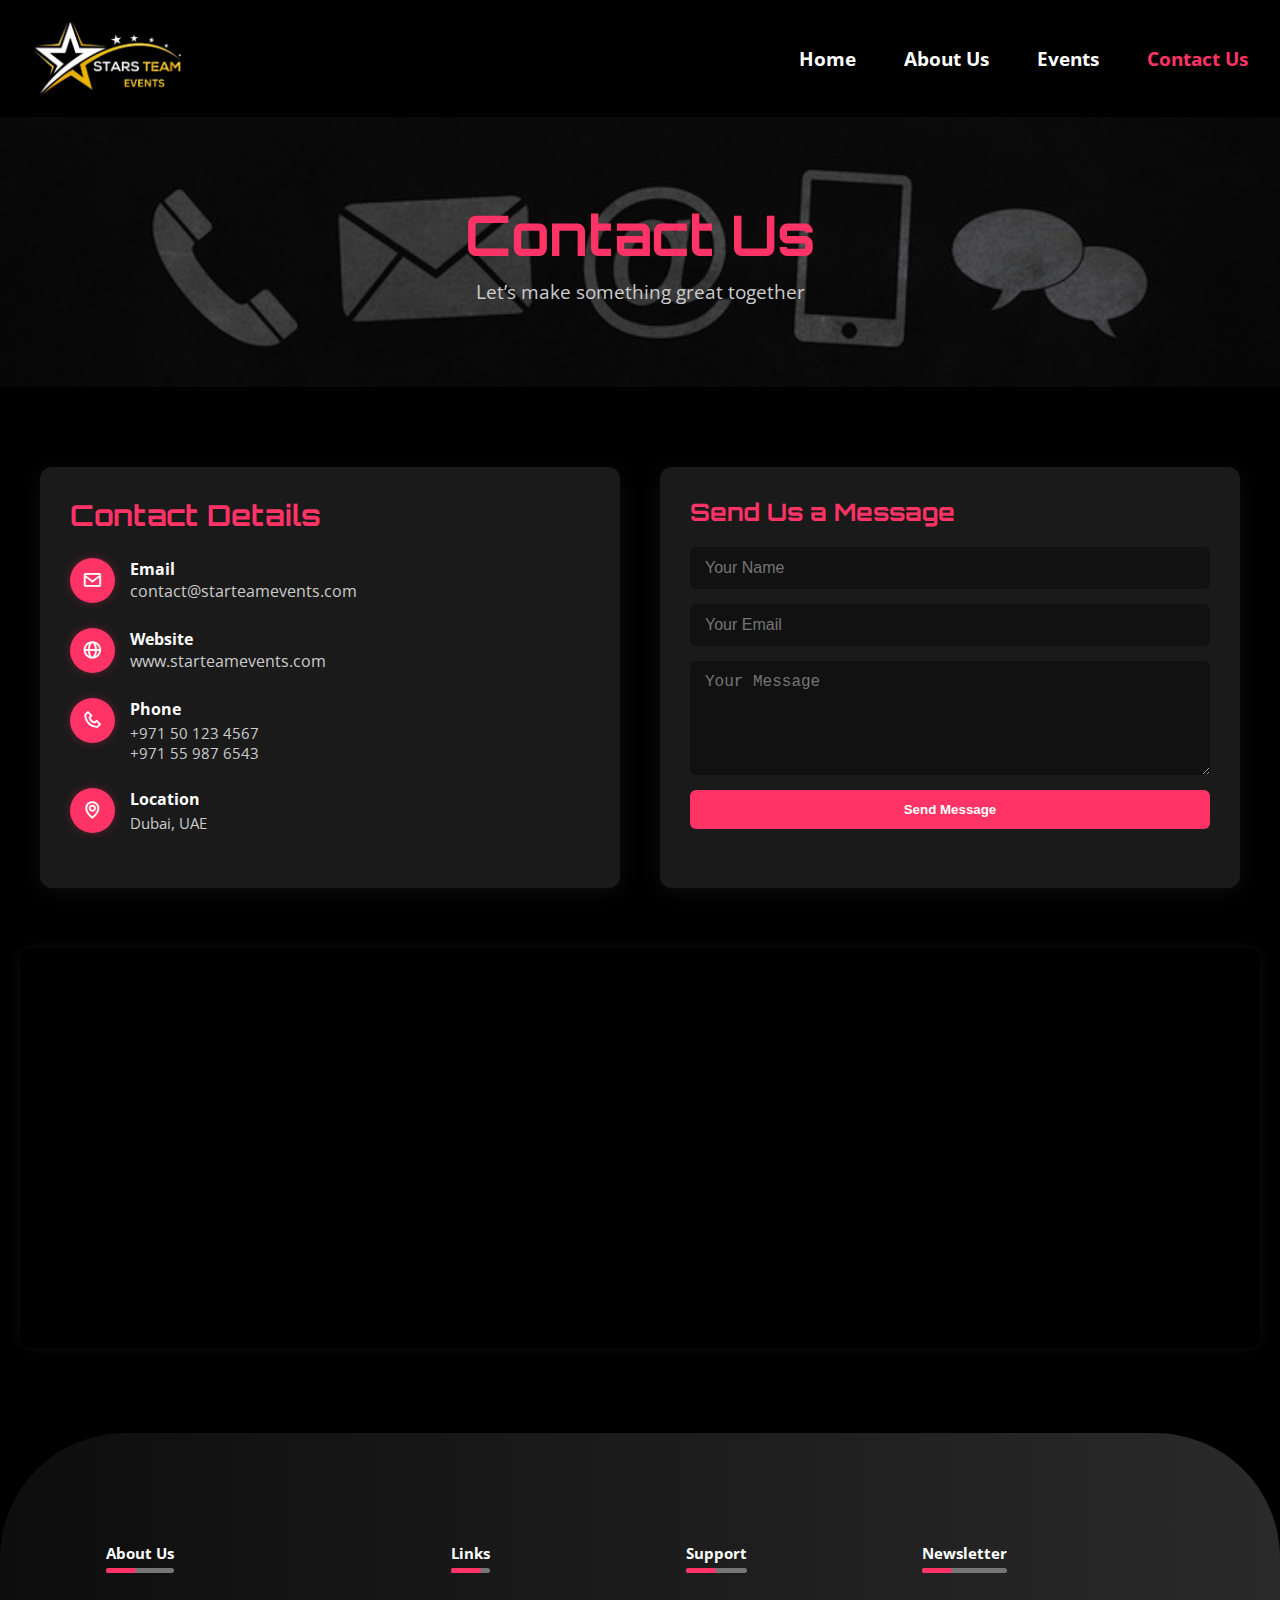
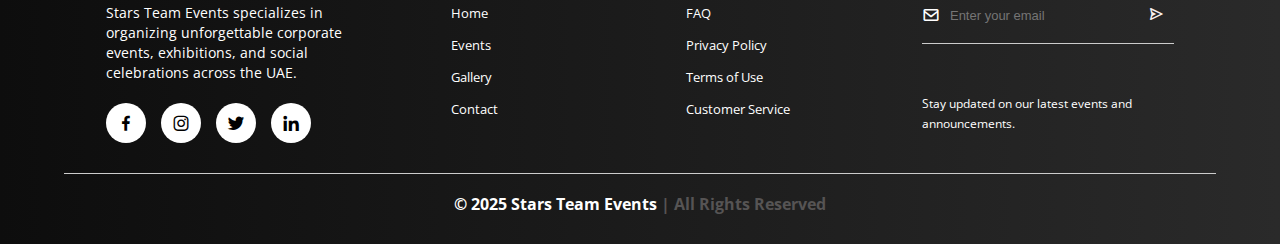
<file: contact.html>
<!DOCTYPE html>
<html lang="en">
<head>
  <meta charset="UTF-8" />
  <meta name="viewport" content="width=device-width, initial-scale=1.0" />
  <title>Stars Team Event - Home</title>
  <link href="https://fonts.googleapis.com/css2?family=Orbitron:wght@600&family=Open+Sans&display=swap" rel="stylesheet">
  <link href='https://unpkg.com/boxicons@2.1.4/css/boxicons.min.css' rel='stylesheet'>
  <link rel="stylesheet" href="style.css">
  <link rel="icon" href="Pictures/Logo.png">
</head>
<body>

  <header>
    <div class="logo"><img src="Pictures\Logo.jpg"></div>
    <nav>
      <ul>
        <li><a href="index.html" >Home</a></li>
        <li><a href="aboutus.html">About Us</a></li>
        <li><a href="event.html">Events</a></li>
        <li><a href="contact.html" class="active">Contact Us</a></li>
      </ul>
      <div class="menu-toggle" id="menu-toggle">
        <i class='bx bx-menu'></i>
      </div>
    </nav>
  </header>

  <section class="contact-banner">
  <div class="banner-overlay"></div>
  <div class="banner-content">
    <h1>Contact Us</h1>
    <p>Let’s make something great together</p>
  </div>
</section>

  <section class="contact-section">
  <div class="contact-container">
    
  <div class="contact-info">
  <h2>Contact Details</h2>

  <div class="info-item">
    <div class="icon"><i class='bx bx-envelope'></i></div>
    <div class="details">
      <h4>Email</h4>
       <a href="mailto:contact@starteamevents.com">contact@starteamevents.com</a>
    </div>
  </div>

  <div class="info-item">
    <div class="icon"><i class='bx bx-globe'></i></div>
    <div class="details">
      <h4>Website</h4>
       <a href="https://www.starteamevents.com" target="_blank">www.starteamevents.com</a>
    </div>
  </div>

  <div class="info-item">
    <div class="icon"><i class='bx bx-phone'></i></div>
    <div class="details">
      <h4>Phone</h4>
       <p>+971 50 123 4567<br>+971 55 987 6543</p>
    </div>
  </div>

  <div class="info-item">
    <div class="icon"><i class='bx bx-map'></i></div>
    <div class="details">
      <h4>Location</h4>
      <p>Dubai, UAE</p>
    </div>
  </div>
</div>

    <!-- Right Side: Contact Form -->
    <div class="contact-form">
      <h2>Send Us a Message</h2>
      <form action="#" method="post">
        <input type="text" placeholder="Your Name" required>
        <input type="email" placeholder="Your Email" required>
        <textarea rows="5" placeholder="Your Message" required></textarea>
        <button type="submit">Send Message</button>
      </form>
    </div>

  </div>

  <!-- Map Section -->
  <div class="contact-map">
    <iframe
      src="https://www.google.com/maps/embed?pb=!1m18!1m12!1m3!1d3609.918922490552!2d55.27438711501113!3d25.197197883897956!2m3!1f0!2f0!3f0!3m2!1i1024!2i768!4f13.1!3m3!1m2!1s0x3e5f434c63d0f7d9%3A0x2e0a06e1f2b9bca2!2sDubai%20Mall!5e0!3m2!1sen!2sae!4v1612000000000"
      width="100%" height="400" style="border:0;" allowfullscreen="" loading="lazy">
    </iframe>
  </div>
</section>

<footer>
  <div class="rw">

    <!-- About / Introduction -->
    <div class="col">
      <h3>About Us
        <div class="underline"><span></span></div>
      </h3>
      <p class="intro">Stars Team Events specializes in organizing unforgettable corporate events, exhibitions, and social celebrations across the UAE.</p>
      <div class="social-icons">
        <i class='bx bxl-facebook'></i>
        <i class='bx bxl-instagram'></i>
        <i class='bx bxl-twitter'></i>
        <i class='bx bxl-linkedin'></i>
      </div>
    </div>

    <!-- Useful Links -->
    <div class="col">
      <h3>Links
        <div class="underline"><span class="sp"></span></div>
      </h3>
      <ul>
        <li><a href="index.html">Home</a></li>
        <li><a href="event.html">Events</a></li>
        <li><a href="gallery.html">Gallery</a></li>
        <li><a href="contact.html">Contact</a></li>
      </ul>
    </div>

    <!-- Help or Support -->
    <div class="col">
      <h3>Support
        <div class="underline"><span class="sp"></span></div>
      </h3>
      <ul>
        <li><a href="#">FAQ</a></li>
        <li><a href="#">Privacy Policy</a></li>
        <li><a href="#">Terms of Use</a></li>
        <li><a href="#">Customer Service</a></li>
      </ul>
    </div>

    <!-- Newsletter or Contact Form -->
    <div class="col">
      <h3>Newsletter
        <div class="underline"><span class="sp"></span></div>
      </h3>
      <form>
        <i class='bx bx-envelope'></i>
        <input type="email" placeholder="Enter your email" required>
        <button type="submit"><i class='bx bx-send'></i></button>
      </form>
      <p>Stay updated on our latest events and announcements.</p>
    </div>

  </div>

  <hr>

  <p class="cname">© 2025 Stars Team Events <span> | All Rights Reserved</span></p>
</footer>


  <script src="app.js"></script>
</body>
</html>
</file>
<file: style.css>
* {
  margin: 0;
  padding: 0;
  box-sizing: border-box;
}

body {
  font-family: 'Open Sans', sans-serif;
  background: #000;
  color: #fff;
}

/* HEADER */
header {
  display: flex;
  justify-content: space-between;
  align-items: center;
  padding: 1rem 2rem;
  background: #000;
  position: sticky;
  top: 0;
  z-index: 999;
}

.logo img {
  width: 150px;
  height: auto;
}

.logo small {
  letter-spacing: 3px;
  color: #fff;
  font-size: 0.6rem;
}

/* NAVIGATION */
nav {
  display: flex;
  align-items: center;
  position: relative;
  gap: 1rem;
}

nav ul {
  list-style: none;
  display: flex;
  gap: 3rem;
}

nav ul li a {
  color: #fff;
  font-size: 1.2rem;
  text-decoration: none;
  font-weight: bold;
  transition: color 0.3s ease;
}

nav ul li a:hover,
nav ul li a.active {
  color: #ff3366;
}

.menu-toggle {
  display: none;
  font-size: 2rem;
  color: #fff;
  cursor: pointer;
}

/* HERO SECTION */
.hero {
  position: relative;
  height: 100vh;
  overflow: hidden;
  display: flex;
  align-items: center;
  justify-content: flex-start;
  padding: 0 4rem;
}

.bg-video {
  position: absolute;
  top: 0;
  left: 0;
  width: 100%;
  height: 100%;
  object-fit: cover;
  z-index: 0;
  opacity: 0.5; /* Optional: adjust transparency */
}

.hero .content {
  position: relative;
  z-index: 1;
  max-width: 700px;
  padding: 2rem;
  color: #fff;
  text-align: left;
}

.hero h1 {
  font-size: 4rem;
  font-family: 'Orbitron', sans-serif;
  color: #ff3366;
  margin-bottom: 1rem;
}

.hero p {
  font-size: 1.25rem;
  margin-bottom: 1.5rem;
  color: #ddd;
  line-height: 1.6;
}

.btn {
  background: #ff3366;
  color: #fff;
  padding: 10px 25px;
  text-decoration: none;
  font-weight: bold;
  border-radius: 5px;
  transition: background 0.3s ease;
}

.btn:hover {
  background: #e6004c;
}


/* SERVICES SECTION - Responsive Grid Layout */
.services {
  display: grid;
  grid-template-columns: repeat(auto-fit, minmax(300px, 1fr));
  gap: 2rem;
  background: #000;
  padding: 4rem 2rem;
}

.service-box {
  background: #1a1a1a;
  border-radius: 12px;
  overflow: hidden;
  transition: transform 0.3s ease, box-shadow 0.3s ease;
  display: flex;
  flex-direction: column;
}

.service-box:hover {
  transform: translateY(-5px);
  box-shadow: 0 8px 20px rgba(255, 51, 102, 0.3);
}

.service-box img {
  width: 100%;
  height: 220px;
  object-fit: cover;
}

.service-box .text {
  padding: 1.2rem;
}

.service-box h3 {
  font-family: 'Orbitron', sans-serif;
  color: #ff3366;
  font-size: 1.4rem;
  margin-bottom: 0.5rem;
}

.service-box p {
  font-size: 1rem;
  line-height: 1.6;
  color: #ccc;
}

footer {
  width: 100%;
  position: relative;
  background: linear-gradient(to right, #0d0d0d, #2a2a2a);
  color: #fff;
  padding: 100px 0 30px;
  border-top-left-radius: 125px;
  border-top-right-radius: 125px;
  font-size: 13px;
  line-height: 20px;
}

footer .rw {
  width: 85%;
  margin: auto;
  display: flex;
  flex-wrap: wrap;
  align-items: flex-start;
  justify-content: space-between;
}

footer .col {
  flex-basis: 25%;
  padding: 10px;
}

footer .col:nth-child(2),
footer .col:nth-child(3) {
  flex-basis: 15%;
}

footer .col h3 {
  width: fit-content;
  margin-bottom: 40px;
  position: relative;
}

footer ul {
  padding-left: 0;
}

footer ul li {
  list-style: none;
  margin-bottom: 12px;
}

footer ul li a {
  text-decoration: none;
  color: #fff;
  transition: color 0.3s ease;
}

footer ul li a:hover {
  color: #ff3366;
}

footer form {
  padding-bottom: 15px;
  display: flex;
  align-items: center;
  justify-content: space-between;
  border-bottom: 1px solid #ccc;
  margin-bottom: 50px;
}

footer form .bx {
  font-size: 18px;
  margin-right: 10px;
}

footer p {
  color: #fff;
  font-size: 12px;
}

footer form input {
  width: 100%;
  background: transparent;
  color: #ccc;
  border: none;
  outline: none;
  font-size: 13px;
  padding: 5px 0;
}

footer .intro {
  font-size: 14px;
}

footer form button {
  background: transparent;
  border: none;
  outline: none;
  cursor: pointer;
}

footer form button .bx {
  font-size: 16px;
  color: #f9f1f1;
}

footer .social-icons {
  display: flex;
  align-items: center;
  margin-top: 20px;
}

footer .social-icons .bx {
  width: 40px;
  height: 40px;
  border-radius: 50%;
  text-align: center;
  line-height: 40px;
  font-size: 20px;
  color: #000;
  background-color: #fff;
  margin-right: 15px;
  cursor: pointer;
  transition: all 0.3s ease;
}

footer .social-icons .bx:hover {
  background-color: #ff3366;
  color: #fff;
  border: 1px solid #f82b5e;
}

footer hr {
  width: 90%;
  border: 0;
  border-bottom: 1px solid #ccc;
  margin: 20px auto;
}

footer span {
  color: #565454;
}

footer .cname {
  font-size: 16px;
  font-weight: bold;
  text-align: center;
  margin-top: 20px;
  color: #fff;
}


footer .underline {
  width: 100%;
  height: 5px;
  background: #767676;
  border-radius: 3px;
  position: absolute;
  top: 25px;
  left: 0;
}

footer .underline span {
  width: 30px;
  height: 100%;
  background: #ff3366;
  border-radius: 3px;
  position: absolute;
  top: 0;
  left: 0;
}

footer .underline.sp {
  width: 80px;
}

/* Responsive Footer */
@media (max-width: 768px) {
  footer {
    border-top-left-radius: 60px;
    border-top-right-radius: 60px;
    padding: 60px 0 30px;
  }

  footer .rw {
    flex-direction: column;
    align-items: flex-start;
  }

  footer .col {
    flex-basis: 100%;
    margin-bottom: 30px;
  }

  footer .social-icons {
    justify-content: flex-start;
  }

  footer .cname {
    font-size: 14px;
    padding: 0 10px;
  }

  nav {
    flex-direction: column;
    align-items: flex-start;
  }

  .menu-toggle {
    display: block;
  }

  nav ul {
    display: none;
    flex-direction: column;
    align-items: center;
    background: #111;
    position: absolute;
    top: 60px;
    right: 1rem;
    padding: 1.2rem 2rem;
    width: calc(100vw - 2rem);
    max-width: 320px;
    margin: 0 auto;
    border-radius: 16px;
    box-shadow: 0 8px 20px rgba(0, 0, 0, 0.5);
    z-index: 1000;
  }

  nav ul.show {
    display: flex;
  }

  nav ul li {
    margin: 0.75rem 0;
  }

  .hero {
    justify-content: center;
    text-align: center;
    padding: 1rem;
  }

  .hero .content {
    text-align: center;
  }

  .hero h1 {
    font-size: 2.5rem;
  }

  .hero p {
    font-size: 1rem;
  }

  .btn {
    padding: 8px 20px;
    font-size: 0.95rem;
  }

  .services {
    grid-template-columns: 1fr;
  }
}

@media (max-width: 480px) {
  .hero h1 {
    font-size: 2rem;
  }

  .hero p {
    font-size: 0.95rem;
  }

  .btn {
    padding: 7px 18px;
    font-size: 0.9rem;
  }
}

/*About*/

.dark-theme {
  background: #000;
  color: #fff;
  padding: 80px 20px;
  font-family: 'Open Sans', sans-serif;
}

.container {
  max-width: 1200px;
  margin: auto;
}

/* ABOUT INTRO */
.about-banner {
  position: relative;
  background: url("Pictures/event1.jpg") center/cover no-repeat;
  height: 30vh;
  display: flex;
  align-items: center;
  justify-content: center;
  color: #fff;
  text-align: center;
  overflow: hidden;
}

/* Dark overlay for readability */
.banner-overlay {
  position: absolute;
  top: 0; left: 0; right: 0; bottom: 0;
  background: rgba(0, 0, 0, 0.6);
  z-index: 1;
}

/* Content on top of banner */
.banner-content {
  position: relative;
  z-index: 2;
}

.banner-content h1 {
  font-size: 3.5rem;
  font-family: 'Orbitron', sans-serif;
  color: #ff3366;
  margin-bottom: 0.5rem;
}

.banner-content p {
  font-size: 1.2rem;
  color: #ccc;
}

/* Responsive */
@media (max-width: 768px) {
  .about-banner {
    height: 40vh;
  }

  .banner-content h1 {
    font-size: 2.2rem;
  }

  .banner-content p {
    font-size: 1rem;
  }
}


.about-intro h2 {
  text-align: center;
  color: #ff3366;
  font-size: 2.8rem;
  margin-bottom: 40px;
}

.intro-content {
  display: flex;
  flex-wrap: wrap;
  gap: 40px;
  align-items: center;
  justify-content: center;
}

.intro-text {
  flex: 1 1 500px;
}

.intro-text p {
  font-size: 1.1rem;
  color: #ccc;
  margin-bottom: 20px;
  line-height: 1.7;
}

.intro-img {
  flex: 1 1 400px;
}

.intro-img img {
  width: 100%;
  border-radius: 12px;
  box-shadow: 0 0 30px rgba(255, 51, 102, 0.1);
}

/* MISSION / VISION */
.mission-vision-row {
  display: flex;
  flex-wrap: wrap;
  justify-content: center;
  gap: 30px;
  margin-top: 80px;
}

.mv-card {
  background: #1a1a1a;
  padding: 30px;
  border-radius: 12px;
  flex: 1 1 350px;
  text-align: center;
  box-shadow: 0 4px 20px rgba(255, 255, 255, 0.05);
}

.mv-card i {
  font-size: 40px;
  color: #ff3366;
  margin-bottom: 15px;
}

.mv-card h3 {
  color: #fff;
  font-size: 1.5rem;
  margin-bottom: 10px;
}

.underline {
  width: 40px;
  height: 3px;
  background: #ff3366;
  margin: 0 auto 20px;
  border-radius: 2px;
}

.mv-card p {
  font-size: 1rem;
  color: #ccc;
}

/* FAQ TOGGLE */
.faq-section {
  margin-top: 100px;
}

.faq-section h2 {
  text-align: center;
  font-size: 2.5rem;
  color: #ff3366;
  margin-bottom: 40px;
}

.faq-item {
  margin-bottom: 20px;
  border-bottom: 1px solid #333;
}

.faq-question {
  background: none;
  border: none;
  width: 100%;
  text-align: left;
  font-size: 1.1rem;
  color: #fff;
  padding: 15px;
  font-weight: bold;
  cursor: pointer;
  position: relative;
}

.faq-question::after {
  content: '+';
  position: absolute;
  right: 20px;
  font-size: 1.2rem;
  color: #ff3366;
  transition: transform 0.3s ease;
}

.faq-question.active::after {
  content: '−';
  transform: rotate(180deg);
}

.faq-answer {
  max-height: 0;
  overflow: hidden;
  transition: max-height 0.4s ease;
  background: #141414;
  padding: 0 15px;
}

.faq-answer p {
  margin: 15px 0;
  color: #ccc;
  line-height: 1.6;
}

/* Responsive */
@media (max-width: 768px) {
  .intro-content {
    flex-direction: column;
  }

  .mv-card {
    flex: 1 1 100%;
  }

  .faq-question::after {
    right: 10px;
  }
}


/*Event*/

.events-banner {
  position: relative;
  background: url('Pictures/event3.jpg') center/cover no-repeat;
  height: 30vh;
  display: flex;
  align-items: center;
  justify-content: center;
  color: #fff;
  text-align: center;
  overflow: hidden;
}

.banner-overlay {
  position: absolute;
  top: 0; left: 0; right: 0; bottom: 0;
  background: rgba(0, 0, 0, 0.6);
  z-index: 1;
}

.banner-content {
  position: relative;
  z-index: 2;
  padding: 0 20px;
}

.banner-content h1 {
  font-size: 3.5rem;
  font-family: 'Orbitron', sans-serif;
  color: #ff3366;
  margin-bottom: 0.5rem;
}

.banner-content p {
  font-size: 1.2rem;
  color: #ccc;
}

/* Responsive */
@media (max-width: 768px) {
  .events-banner {
    height: 40vh;
  }

  .banner-content h1 {
    font-size: 2.2rem;
  }

  .banner-content p {
    font-size: 1rem;
  }
}

.events-section {
  background: #000000;
  color: #fff;
  padding: 80px 20px;
  font-family: 'Open Sans', sans-serif;
  text-align: center;
}

.events-section h2 {
  color: #ff3366;
  font-size: 2.8rem;
  margin-bottom: 50px;
  font-family: 'Orbitron', sans-serif;
}

.event-card {
  display: flex;
  flex-wrap: wrap;
  justify-content: space-between;
  align-items: stretch;
  gap: 40px;
  max-width: 1000px;
  margin: auto;
  background: #1a1a1a;
  padding: 30px;
  border-radius: 12px;
  box-shadow: 0 4px 20px rgba(255, 255, 255, 0.05);
}

.event-info {
  flex: 1 1 500px;
  text-align: left;
}

.event-info h3 {
  font-size: 1.8rem;
  color: #ff3366;
  margin-bottom: 10px;
}

.event-info p {
  font-size: 1rem;
  line-height: 1.6;
  color: #ccc;
  margin-bottom: 20px;
}

.event-btn {
  display: inline-block;
  margin: 20px 0;
  padding: 10px 25px;
  background-color: #ff3366;
  color: #fff;
  text-decoration: none;
  font-weight: bold;
  border-radius: 6px;
  transition: background 0.3s ease;
}

.event-btn:hover {
  background-color: #e6004c;
}

/* Countdown */
.countdown {
  display: flex;
  gap: 20px;
}

/* Upcoming Event Section Container */
.events-section {
  background: #000;
  padding: 60px 20px;
  color: #fff;
  font-family: 'Open Sans', sans-serif;
}

.events-section h2 {
  text-align: center;
  font-family: 'Orbitron', sans-serif;
  color: #ff3366;
  font-size: 2.5rem;
  margin-bottom: 40px;
}

/* FLEX LAYOUT for desktop/laptop */
.event-box {
  display: flex;
  justify-content: space-between;
  align-items: flex-start;
  gap: 40px;
  background: #1a1a1a;
  padding: 40px;
  border-radius: 16px;
  max-width: 1200px;
  margin: auto;
  flex-wrap: nowrap;
}

/* LEFT: Event Info */
.event-info {
  flex: 1;
  text-align: left;
}

.event-info h3 {
  color: #ff3366;
  font-size: 2rem;
  margin-bottom: 15px;
}

.event-info p {
  color: #ccc;
  line-height: 1.6;
  margin-bottom: 20px;
  font-size: 1rem;
}

/* Countdown Box */
.countdown {
  display: flex;
  gap: 15px;
  margin-bottom: 20px;
}

.countdown div {
  background: #000;
  padding: 12px 16px;
  border-radius: 8px;
  text-align: center;
  min-width: 60px;
}

.countdown span {
  font-size: 1.5rem;
  font-weight: bold;
  color: #ff3366;
}

.countdown label {
  display: block;
  font-size: 0.75rem;
  color: #999;
}

/* Button */
.event-button {
  background: #ff3366;
  color: #fff;
  padding: 10px 22px;
  border: none;
  border-radius: 8px;
  font-weight: bold;
  text-decoration: none;
  transition: background 0.3s ease;
  display: inline-block;
  margin-top: 10px;
}

.event-button:hover {
  background: #e6004c;
}

/* RIGHT: Calendar or Image Box */
.event-calendar {
  flex: 0 0 360px;
  position: relative;
}

.event-calendar img {
  width: 100%;
  height: auto;
  border-radius: 12px;
  object-fit: cover;
}

.event-calendar .calendar-date {
  position: absolute;
  bottom: 15px;
  right: 15px;
  background: #ff3366;
  padding: 8px 12px;
  border-radius: 8px;
  color: #fff;
  text-align: center;
  font-family: 'Orbitron', sans-serif;
}

.calendar-date .month {
  font-size: 0.8rem;
  text-transform: uppercase;
}

.calendar-date .day {
  font-size: 1.6rem;
  font-weight: bold;
}

/* MOBILE RESPONSIVE */
@media (max-width: 768px) {
  .event-box {
    flex-direction: column;
    padding: 20px;
    gap: 20px;
    text-align: center;
  }

  .event-info {
    text-align: center;
  }

  .countdown {
    justify-content: center;
    flex-wrap: wrap;
  }

  .event-calendar {
    width: 100%;
  }

  .event-calendar img {
    max-height: 200px;
    object-fit: cover;
  }

  .calendar-date {
    bottom: 10px;
    right: 10px;
  }
}

.countdown div {
  background: #111;
  padding: 15px 20px;
  border-radius: 10px;
  text-align: center;
}

.countdown span {
  font-size: 2rem;
  color: #ff3366;
  display: block;
}

.countdown label {
  font-size: 0.8rem;
  color: #aaa;
}

/* Calendar */
.event-calendar {
  flex: 1 1 250px;
  background: #111;
  padding: 20px;
  border-radius: 10px;
  text-align: center;
}

.calendar-box {
  margin-top: 10px;
  background: #222;
  padding: 15px;
  border-radius: 8px;
  text-align: center;
  display: flex;
  flex-direction: column;
  align-items: center;
  gap: 10px;
}

.calendar-img {
  width: 100%;
  height: auto;
  border-radius: 8px;
  max-height: 250px;
  object-fit: cover;
  box-shadow: 0 4px 10px rgba(0, 0, 0, 0.5);
}

.calendar-box strong {
  font-size: 1.2rem;
  color: #fff;
}

.calendar-box p {
  color: #aaa;
}

/* Responsive */
@media (max-width: 768px) {
  .event-card {
    flex-direction: column;
    text-align: center;
  }

  .event-info, .event-calendar {
    flex: 1 1 100%;
  }

  .event-info {
    text-align: center;
  }
}


/* Timeline Container */
.timeline {
  position: relative;
  margin: 60px auto;
  padding-left: 40px;
  border-left: 2px solid #333;
  max-width: 800px;
}

/* Timeline Item */
.timeline-item {
  position: relative;
  margin-bottom: 60px;
}

/* Timeline Date */
.timeline-date {
  position: absolute;
  left: -80px;
  top: 0;
  background: #ff3366;
  color: #fff;
  padding: 6px 12px;
  font-weight: bold;
  font-size: 0.85rem;
  border-radius: 20px;
  white-space: nowrap;
}

/* Content Container */
.timeline-content {
  background: #1a1a1a;
  border-radius: 10px;
  padding: 20px;
  display: flex;
  gap: 20px;
  box-shadow: 0 0 20px rgba(255, 51, 102, 0.05);
}

/* Event Image */
.timeline-content img {
  width: 150px;
  height: 100px;
  object-fit: cover;
  border-radius: 10px;
  filter: grayscale(100%);
  opacity: 0.8;
}

/* Event Text */
.timeline-text h3 {
  margin-top: 0;
  font-size: 1.2rem;
  color: #ff3366;
}

.timeline-text p {
  margin: 10px 0;
  color: #ccc;
  font-size: 0.95rem;
  line-height: 1.5;
}

.event-status.ended {
  display: inline-block;
  padding: 4px 10px;
  font-size: 1rem;
  color: #999;
  border: 1px solid #444;
  border-radius: 20px;
}

/* Responsive */
@media (max-width: 768px) {
  .timeline-content {
    flex-direction: column;
    align-items: center;
    text-align: center;
  }

  .timeline-date {
    left: -60px;
  }

  .timeline-content img {
    width: 100%;
    max-width: 300px;
    height: auto;
  }
}


/*Contact*/

.contact-banner {
  position: relative;
  background: url("Pictures/contact.jpg") center/cover no-repeat;
  height: 30vh;
  display: flex;
  align-items: center;
  justify-content: center;
  color: #fff;
  text-align: center;
  overflow: hidden;
}

.banner-overlay {
  position: absolute;
  top: 0; left: 0; right: 0; bottom: 0;
  background: rgba(0, 0, 0, 0.6);
  z-index: 1;
}

.banner-content {
  position: relative;
  z-index: 2;
  padding: 0 20px;
}

.banner-content h1 {
  font-size: 3.5rem;
  font-family: 'Orbitron', sans-serif;
  color: #ff3366;
  margin-bottom: 0.5rem;
}

.banner-content p {
  font-size: 1.2rem;
  color: #ccc;
}

/* Responsive */
@media (max-width: 768px) {
  .contact-banner {
    height: 40vh;
  }

  .banner-content h1 {
    font-size: 2.2rem;
  }

  .banner-content p {
    font-size: 1rem;
  }
}

.contact-section {
  background: #000;
  color: #fff;
  padding: 80px 20px;
  font-family: 'Open Sans', sans-serif;
}

.contact-container {
  display: flex;
  flex-wrap: wrap;
  gap: 40px;
  max-width: 1200px;
  margin: auto;
}

.contact-info,
.contact-form {
  flex: 1 1 500px;
  background: #1a1a1a;
  padding: 30px;
  border-radius: 12px;
  box-shadow: 0 4px 20px rgba(255, 255, 255, 0.05);
}

.contact-info h2,
.contact-form h2 {
  font-family: 'Orbitron', sans-serif;
  color: #ff3366;
  margin-bottom: 20px;
}

.contact-info ul {
  list-style: none;
  padding: 0;
}

.contact-info ul li {
  margin-bottom: 15px;
  font-size: 1rem;
}

.contact-info ul li i {
  margin-right: 10px;
  color: #ff3366;
  font-size: 1.2rem;
}

.contact-info {
  background: #1a1a1a;
  padding: 30px;
  border-radius: 12px;
  box-shadow: 0 4px 20px rgba(255, 255, 255, 0.05);
  flex: 1 1 500px;
}

.contact-info h2 {
  font-family: 'Orbitron', sans-serif;
  color: #ff3366;
  margin-bottom: 25px;
  font-size: 1.8rem;
}

/* Info Rows */
.info-item {
  display: flex;
  align-items: flex-start;
  gap: 15px;
  margin-bottom: 25px;
}

.icon {
  background: #ff3366;
  color: #fff;
  border-radius: 50%;
  width: 45px;
  height: 45px;
  display: flex;
  align-items: center;
  justify-content: center;
  font-size: 1.3rem;
  flex-shrink: 0;
  box-shadow: 0 0 10px rgba(255, 51, 102, 0.3);
}

.details h4 {
  margin: 0;
  font-size: 1rem;
  color: #fff;
}

.contact-info a {
  color: #ccc;
  text-decoration: none;
  transition: color 0.3s ease;
}

.contact-info a:hover {
  color: #ff3366;
  text-decoration: underline;
}

.details p {
  margin: 3px 0 0;
  color: #ccc;
  font-size: 0.95rem;
}

/* Form Styles */
.contact-form form {
  display: flex;
  flex-direction: column;
}

.contact-form input,
.contact-form textarea {
  background: #111;
  border: none;
  border-radius: 6px;
  padding: 12px 15px;
  margin-bottom: 15px;
  color: #fff;
  font-size: 1rem;
  outline: none;
}

.contact-form button {
  background: #ff3366;
  color: #fff;
  border: none;
  padding: 12px;
  border-radius: 6px;
  font-weight: bold;
  cursor: pointer;
  transition: background 0.3s ease;
}

.contact-form button:hover {
  background: #e6004c;
}

/* Map */
.contact-map iframe {
  margin-top: 60px;
  border-radius: 12px;
  box-shadow: 0 0 12px rgba(255, 255, 255, 0.05);
}

/* Responsive */
@media (max-width: 768px) {
  .contact-container {
    flex-direction: column;
  }

  .contact-info, .contact-form {
    width: 100%;
  }
}
</file>
